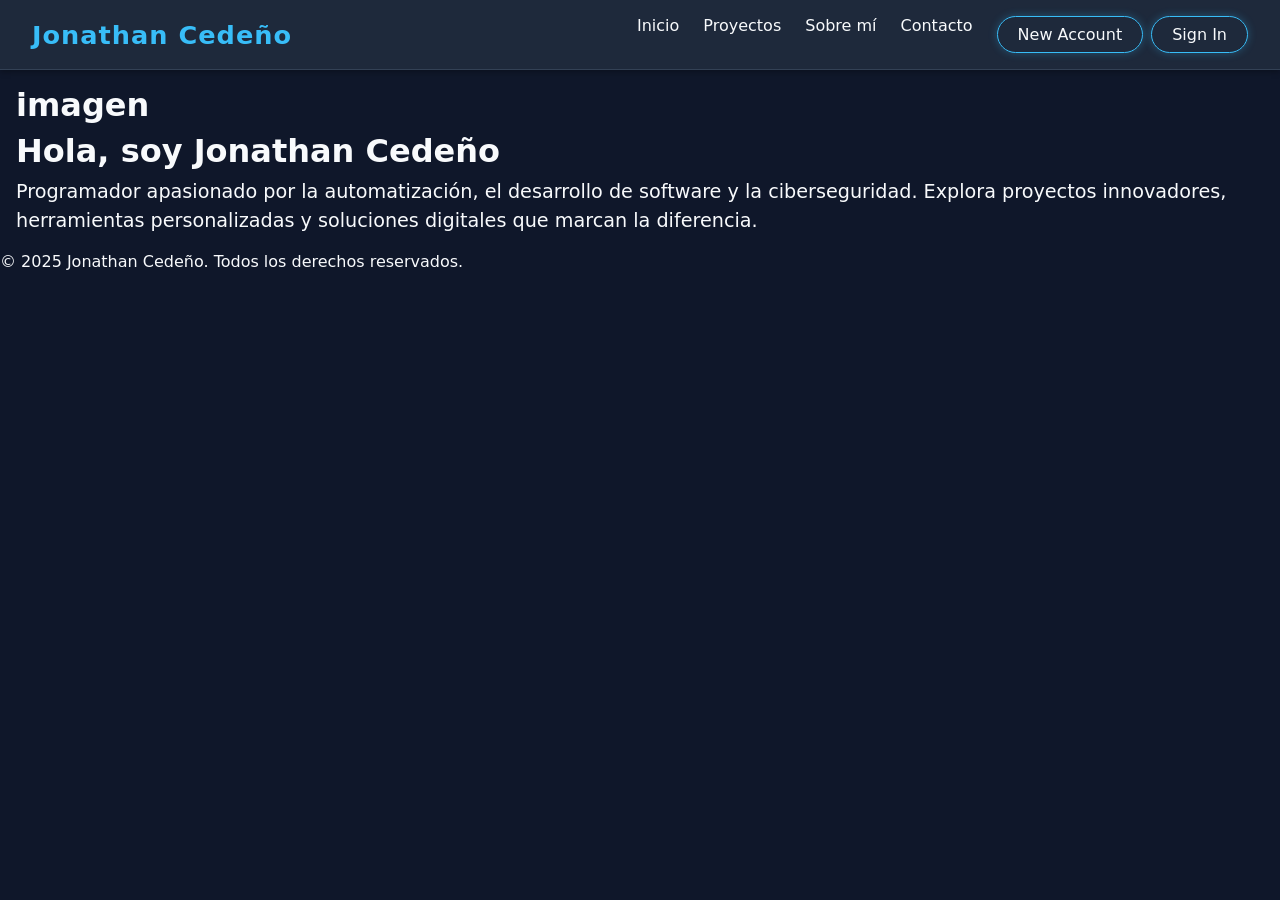
<file: index.html>
<!DOCTYPE html>
<html lang="es">
<head>
    <meta charset="UTF-8">
    <meta name="viewport" content="width=device-width, initial-scale=1.0">
    <!-- Control de caché -->
    <meta http-equiv="Cache-control" content="public, max-age=31536000">
    <!-- Mejores prácticas SEO -->
    <meta name="robots" content="index, follow">
    <title>Jonathan Cedeño</title>
    <link rel="stylesheet" href="./public/_Librerias/_Css/style.css?v=1.4">
    <link rel="icon" href="./public/_Imagen/oficialicon.ico" type="image/x-icon">
    <meta name="description" content="Jonathan Cedeño — Programador apasionado por la automatización, el desarrollo de software y la ciberseguridad. Explora proyectos innovadores, herramientas personalizadas y soluciones digitales que marcan la diferencia.">
    <meta name="keywords" content="Jonathan Cedeño, programador, desarrollo de software, automatización, ciberseguridad, scripts, proyectos, Linux, Bash, Python, programación, soluciones tecnológicas, portafolio, tecnología, seguridad informática, desarrollo web">
    <meta name="author" content="Jonathan Cedeño">
</head>
<body>
 <header>
  <nav class="menu" id="menu">
    <div class="nav-logo">Jonathan Cedeño</div>

    <div class="hamburger" id="hamburger">
      <span></span>
      <span></span>
      <span></span>
    </div>

    <!-- Agrupa los links y botones juntos -->
    <div class="nav-links" id="nav-links">
      <a href="#">Inicio</a>
      <a href="#">Proyectos</a>
      <a href="#">Sobre mí</a>
      <a href="#">Contacto</a>
      
      <!-- Botones dentro de nav-links -->
      <div class="nav-buttons" id="nav-buttons">
        <a href="#">New Account</a>
        <a href="#">Sign In</a>
      </div>
    </div>
  </nav>
</header>

<section class="Inicio" id="Inicio">
  <div class="container"><h1>imagen</h1></div>  
  <div class="container">
    <h1>Hola, soy Jonathan Cedeño</h1>
    <p>Programador apasionado por la automatización, el desarrollo de software y la ciberseguridad. Explora proyectos innovadores, herramientas personalizadas y soluciones digitales que marcan la diferencia.</p>
  </div>
</section>
<section class="Proyectos" id="Proyectos"></section>
<section class="SobreMi" id="SobreMi"></section>
<section class="Contacto" id="Contacto"></section>
<footer>
  <p>&copy; 2025 Jonathan Cedeño. Todos los derechos reservados.</p>
</footer>
 
</body>
<script src="./public/_Librerias/_Js/menu.js"></script>

</html>
</file>
<file: public/_Librerias/_Css/style.css>
/* Variables CSS */
:root {
  --bg-dark: #0f172a;
  --bg-light: #1e293b;
  --accent: #38bdf8;
  --text: #f8fafc;
  --transition: 0.3s ease-in-out;
  --font-main: system-ui, sans-serif;
}

/* Reset básico */
*,
*::before,
*::after {
  box-sizing: border-box;
  margin: 0;
  padding: 0;
}

body {
  font-family: var(--font-main);
  background-color: var(--bg-dark);
  color: var(--text);
}

/* Sección Inicio */
#Inicio {
  padding: 1rem;
}

#Inicio h1 {
  font-size: 2rem;
  margin-bottom: 0.5rem;
}

#Inicio p {
  font-size: 1.2rem;
  line-height: 1.5;
}

/* Navegación */
nav {
  background: var(--bg-light);
  display: flex;
  justify-content: space-between;
  align-items: center;
  padding: 1rem 2rem;
  border-bottom: 1px solid #334155;
  position: sticky;
  top: 0;
  z-index: 1000;
  box-shadow: 0 2px 6px rgba(0, 0, 0, 0.3);
  transition: var(--transition);
}

/* Logo */
.nav-logo {
  font-size: 1.6rem;
  font-weight: bold;
  color: var(--accent);
  letter-spacing: 1px;
}

/* Links de navegación */
.nav-links {
  display: flex;
  gap: 1.5rem;
  list-style: none;
}

.nav-links a {
  color: var(--text);
  text-decoration: none;
  font-weight: 500;
  position: relative;
  transition: var(--transition);
}

.nav-links a::after {
  content: '';
  position: absolute;
  bottom: -5px;
  left: 0;
  width: 0;
  height: 2px;
  background-color: var(--accent);
  transition: width 0.4s ease-in-out;
}

.nav-links a:hover {
  color: var(--accent);
}

.nav-links a:hover::after {
  width: 100%;
}

/* Botones de navegación */
.nav-buttons {
  display: flex;
  gap: 0.5rem;
}

.nav-buttons a {
  padding: 0.5rem 1.25rem;
  border: 1px solid var(--accent);
  border-radius: 999px;
  color: var(--text);
  background-color: transparent;
  font-weight: 500;
  text-decoration: none;
  text-align: center;
  transition: var(--transition);
  box-shadow: 0 0 8px rgba(56, 189, 248, 0.3);
}

.nav-buttons a:hover {
  box-shadow: 0 0 12px rgba(56, 189, 248, 0.5);
  transform: translateY(-1px);
}

.nav-buttons a:active {
  transform: translateY(0);
}

/* Menú hamburguesa */
.hamburger {
  display: none;
  width: 30px;
  height: 24px;
  position: relative;
  cursor: pointer;
  z-index: 1100;
}

.hamburger span {
  position: absolute;
  width: 100%;
  height: 3px;
  background: var(--text);
  border-radius: 2px;
  transition: 0.4s;
}

.hamburger span:nth-child(1) { top: 0; }
.hamburger span:nth-child(2) { top: 10px; }
.hamburger span:nth-child(3) { top: 20px; }

/* Animación del hamburger */
.hamburger.open span:nth-child(1) {
  transform: rotate(45deg);
  top: 10px;
}

.hamburger.open span:nth-child(2) {
  opacity: 0;
}

.hamburger.open span:nth-child(3) {
  transform: rotate(-45deg);
  top: 10px;
}

/* Animación de entrada */
@keyframes slideIn {
  from {
    opacity: 0;
    transform: translateX(100%);
  }
  to {
    opacity: 1;
    transform: translateX(0);
  }
}

/* Responsive Design */
@media (max-width: 768px) {
  nav {
    padding: 1rem;
  }

  .nav-links {
    display: none;
    position: fixed;
    top: 0;
    right: 0;
    width: 80vw;
    height: 100vh;
    background: var(--bg-light);
    flex-direction: column;
    justify-content: center;
    align-items: center;
    gap: 2rem;
    animation: slideIn 0.3s ease-in-out;
  }

  .nav-links.active {
    display: flex;
  }

  .nav-buttons {
    display: none;
  }

  .hamburger {
    display: block;
  }

  /* Botones en menú móvil */
  .nav-links.active .nav-buttons {
    display: flex;
    flex-direction: column;
    gap: 1rem;
    margin-top: 2rem;
  }
}
</file>
